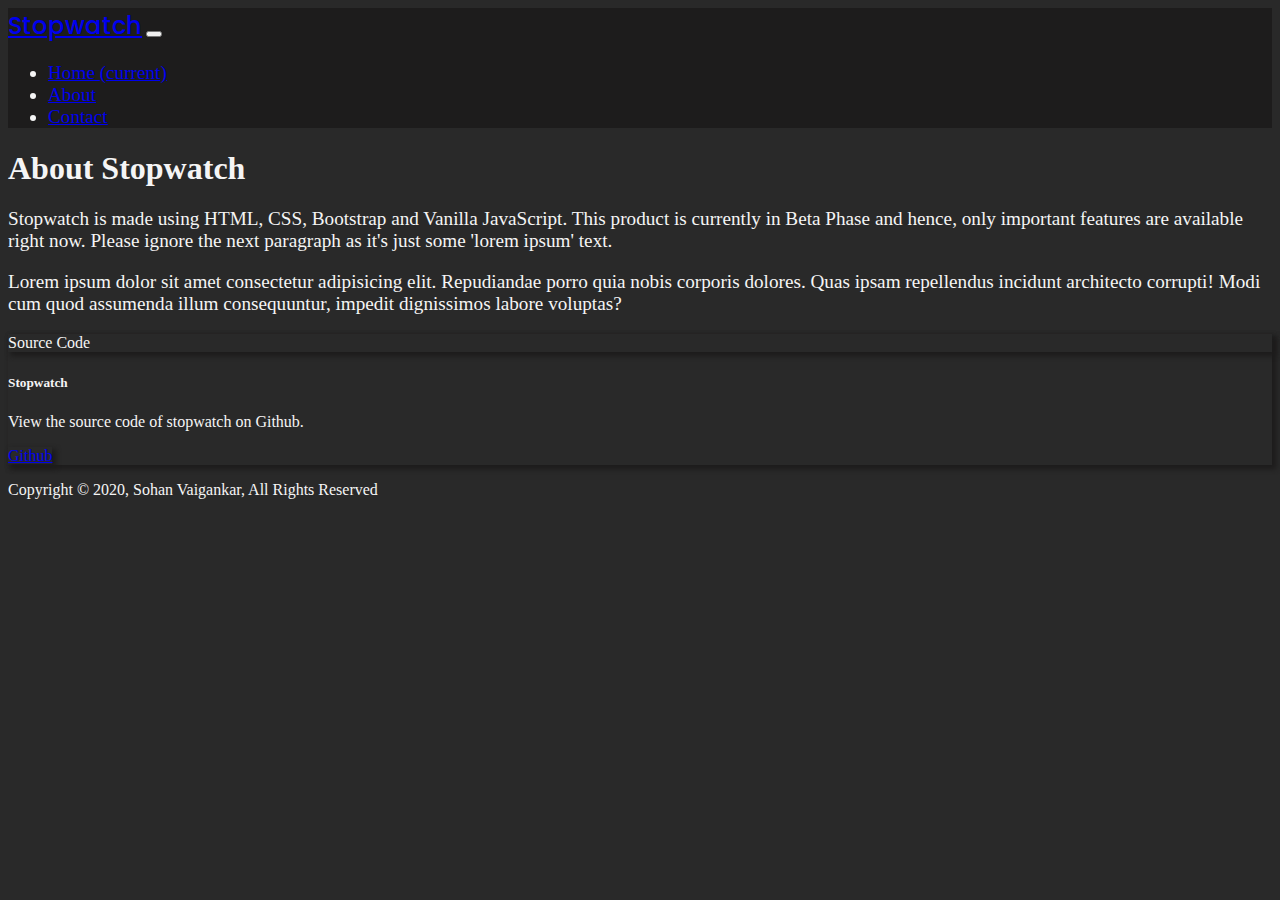
<file: about.html>
<!DOCTYPE html>
<html lang="en">
  <head>
    <meta charset="UTF-8" />
    <meta
      name="viewport"
      content="width=device-width, initial-scale=1.0, shrink-to-fit=no"
    />
    <title>Stopwatch | About</title>
    <link
      href="https://fonts.googleapis.com/css?family=Poppins&display=swap"
      rel="stylesheet"
    />
    <link
      rel="stylesheet"
      href="https://stackpath.bootstrapcdn.com/bootstrap/4.5.1/css/bootstrap.min.css"
      integrity="sha384-VCmXjywReHh4PwowAiWNagnWcLhlEJLA5buUprzK8rxFgeH0kww/aWY76TfkUoSX"
      crossorigin="anonymous"
    />
    <link rel="stylesheet" href="./assets/css/custom.css" />
    <link
      rel="shortcut icon"
      href="./assets/logos/about-icon.ico"
      type="image/x-icon"
    />
  </head>
  <body>
    <!-- Navbar -->
    <nav class="navbar navbar-expand-lg navbar-dark nav-bg-dark p-3 fixed-top">
      <div class="container">
        <a class="navbar-brand font-weight-bolder" href="./index.html"
          >Stopwatch</a
        >
        <button
          class="navbar-toggler"
          type="button"
          data-toggle="collapse"
          data-target="#navbarNav"
          aria-controls="navbarNav"
          aria-expanded="false"
          aria-label="Toggle navigation"
        >
          <span class="navbar-toggler-icon"></span>
        </button>
        <div
          class="collapse navbar-collapse justify-content-end"
          id="navbarNav"
        >
          <ul class="navbar-nav">
            <li class="nav-item">
              <a class="nav-link" href="./index.html">
                Home
                <span class="sr-only">(current)</span>
              </a>
            </li>
            <li class="nav-item active">
              <a class="nav-link" href="#">About</a>
            </li>
            <li class="nav-item">
              <a class="nav-link" href="./contact.html">Contact</a>
            </li>
          </ul>
        </div>
      </div>
    </nav>

    <section class="about-section container mt-5 py-5">
      <h1 class="mt-2 py-2">About Stopwatch</h1>
      <p>
        Stopwatch is made using HTML, CSS, Bootstrap and Vanilla JavaScript.
        This product is currently in Beta Phase and hence, only important
        features are available right now. Please ignore the next paragraph as
        it's just some 'lorem ipsum' text.
      </p>
      <p>
        Lorem ipsum dolor sit amet consectetur adipisicing elit. Repudiandae
        porro quia nobis corporis dolores. Quas ipsam repellendus incidunt
        architecto corrupti! Modi cum quod assumenda illum consequuntur, impedit
        dignissimos labore voluptas?
      </p>
    </section>

    <!-- Source Code -->
    <div class="card container dark-box-shadow background-dark p-3 mt-2 mb-5">
      <div class="card-header dark-box-shadow">Source Code</div>
      <div class="card-body">
        <h5 class="card-title">Stopwatch</h5>
        <p class="card-text">View the source code of stopwatch on Github.</p>
        <a
          target="_blank"
          href="https://github.com/SohanVaigankar/stopwatch"
          class="btn btn-primary dark-box-shadow"
          >Github</a
        >
      </div>
    </div>
    <!-- Footer -->
    <footer class="text-center mb-n2 p-1">
      <p class="container">
        Copyright &copy; 2020, Sohan Vaigankar, All Rights Reserved
      </p>
    </footer>
    <script
      src="https://code.jquery.com/jquery-3.5.1.slim.min.js"
      integrity="sha384-DfXdz2htPH0lsSSs5nCTpuj/zy4C+OGpamoFVy38MVBnE+IbbVYUew+OrCXaRkfj"
      crossorigin="anonymous"
    ></script>
    <script
      src="https://cdn.jsdelivr.net/npm/popper.js@1.16.1/dist/umd/popper.min.js"
      integrity="sha384-9/reFTGAW83EW2RDu2S0VKaIzap3H66lZH81PoYlFhbGU+6BZp6G7niu735Sk7lN"
      crossorigin="anonymous"
    ></script>
    <script
      src="https://stackpath.bootstrapcdn.com/bootstrap/4.5.1/js/bootstrap.min.js"
      integrity="sha384-XEerZL0cuoUbHE4nZReLT7nx9gQrQreJekYhJD9WNWhH8nEW+0c5qq7aIo2Wl30J"
      crossorigin="anonymous"
    ></script>
  </body>
</html>
</file>
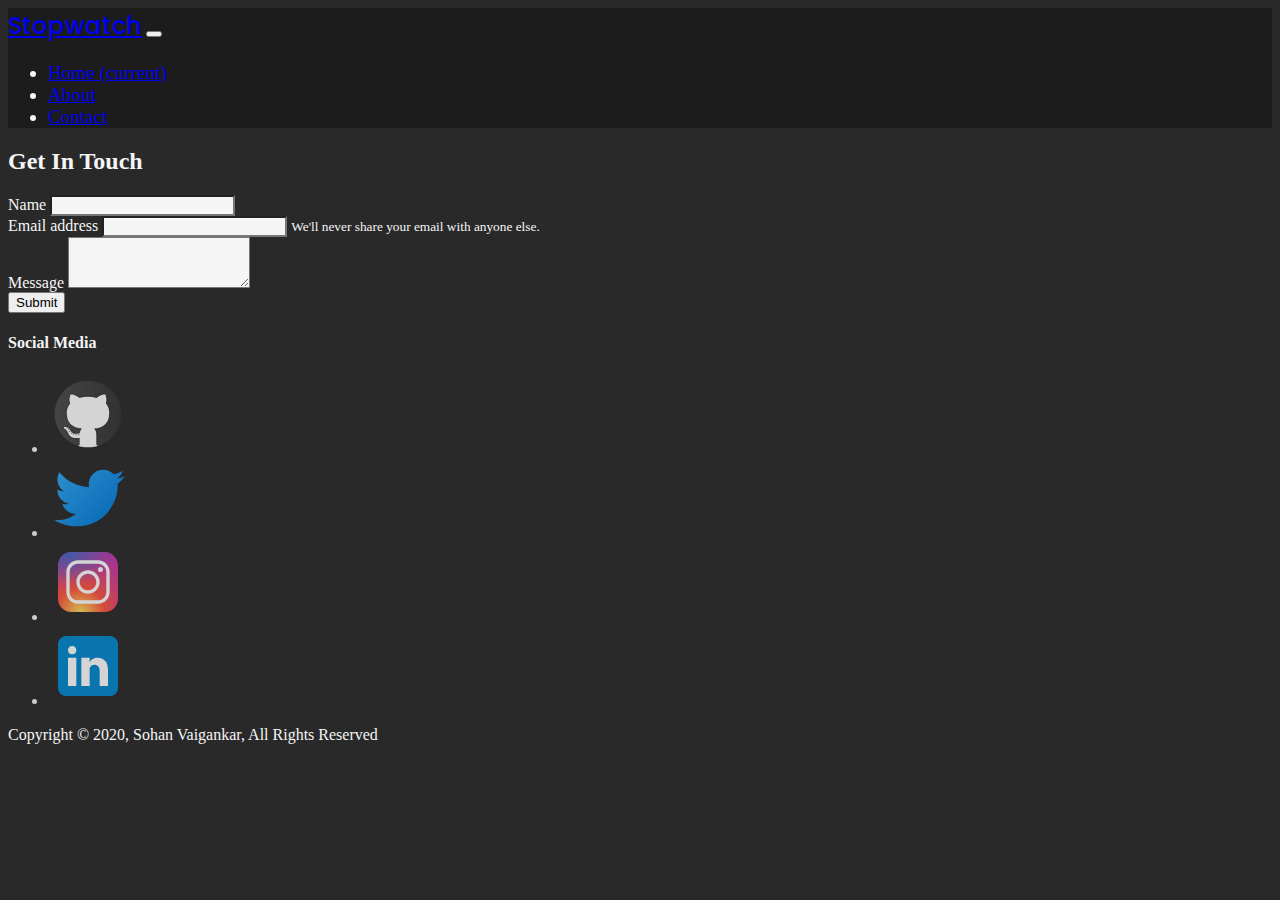
<file: contact.html>
<!DOCTYPE html>
<html lang="en">
  <head>
    <meta charset="UTF-8" />
    <meta
      name="viewport"
      content="width=device-width, initial-scale=1.0, shrink-to-fit=no"
    />
    <title>Stopwatch | Contact</title>
    <link
    rel="stylesheet"
    href="https://stackpath.bootstrapcdn.com/bootstrap/4.5.1/css/bootstrap.min.css"
    integrity="sha384-VCmXjywReHh4PwowAiWNagnWcLhlEJLA5buUprzK8rxFgeH0kww/aWY76TfkUoSX"
    crossorigin="anonymous"
    />
    <link
      href="https://fonts.googleapis.com/css?family=Poppins&display=swap"
      rel="stylesheet"
    />
    <link rel="stylesheet" href="./assets/css/custom.css">
    <link rel="shortcut icon" href="./assets/logos/contact-icon.ico" type="image/x-icon">
  </head>
  <body>
    <!-- Navbar -->
    <nav class="navbar navbar-expand-lg navbar-dark nav-bg-dark p-3 fixed-top">
      <div class="container ">
        <a class="navbar-brand font-weight-bolder" href="./index.html">Stopwatch</a>
        <button
          class="navbar-toggler"
          type="button"
          data-toggle="collapse"
          data-target="#navbarNav"
          aria-controls="navbarNav"
          aria-expanded="false"
          aria-label="Toggle navigation"
        >
          <span class="navbar-toggler-icon"></span>
        </button>
        <div
          class="collapse navbar-collapse justify-content-end"
          id="navbarNav"
        >
          <ul class="navbar-nav">
            <li class="nav-item">
              <a class="nav-link" href="./index.html">
                Home
                <span class="sr-only">(current)</span>
              </a>
            </li>
            <li class="nav-item">
              <a class="nav-link" href="./about.html">About</a>
            </li>
            <li class="nav-item active">
              <a class="nav-link" href="#">Contact</a>
            </li>
          </ul>
        </div>
      </div>
    </nav>
    <section class="contact-form container my-5 p-5">
      <h2 class="text-center">Get In Touch </h2>
      <form>
        <div class="form-group">
          <label for="name">Name</label>
          <input type="text" class="form-control" required id="name">
        </div>
        <div class="form-group">
          <label for="email">Email address</label>
          <input type="email" class="form-control" id="email" aria-describedby="emailHelp">
          <small id="emailHelp" class="form-text text-muted ">We'll never share your email with anyone else.</small>
        </div>
        <div class="form-group">
          <label for="message">Message</label>
          <textarea class="form-control" id="message" rows="3"></textarea>
        </div>
        <button type="submit" class="btn btn-primary">Submit</button>
      </form>
    </section class="contact-form">

    <!-- Social Media Handles -->
    <section class="social-media p-2 mt-n5 my-2">
      <h4 class="text-center">Social Media</h4>
      <ul class="d-flex justify-content-center container flex-wrap">
        <li class="list-group-item border-0 background-dark">
          <a target="_blank" href="https://github.com/sohanvaigankar">
            <img class="rounded-sm" src="./assets/logos/github-logo.svg" alt="Github" />
          </a>
        </li>
        <li class="list-group-item border-0 background-dark">
          <a target="_blank" href="https://twitter.com/sohanvaigankar">
            <img class="rounded-sm" src="./assets/logos/twitter-logo.svg" alt="Twitter" />
          </a>
        </li>
        <li class="list-group-item border-0 background-dark">
          <a target="_blank" href="https://www.instagram.com/sohanvaigankar">
            <img class="rounded-sm" src="./assets/logos/instagram-logo.svg" alt="Instagram" />
          </a>
        </li>
        <li class="list-group-item border-0 background-dark">
          <a target="_blank" href="https://www.linkedin.com/in/sohanvaigankar">
            <img class="rounded-sm" src="./assets/logos/linkedin-logo.svg" alt="LinkedIn" />
          </a>
        </li>
      </ul>
    </section>
    <!-- Footer -->
    <footer class="text-center mb-n2  p-1">
      <p class="container">
        Copyright &copy; 2020, Sohan Vaigankar, All Rights Reserved
      </p>
    </footer>
    <script
      src="https://code.jquery.com/jquery-3.5.1.slim.min.js"
      integrity="sha384-DfXdz2htPH0lsSSs5nCTpuj/zy4C+OGpamoFVy38MVBnE+IbbVYUew+OrCXaRkfj"
      crossorigin="anonymous"
    ></script>
    <script
      src="https://cdn.jsdelivr.net/npm/popper.js@1.16.1/dist/umd/popper.min.js"
      integrity="sha384-9/reFTGAW83EW2RDu2S0VKaIzap3H66lZH81PoYlFhbGU+6BZp6G7niu735Sk7lN"
      crossorigin="anonymous"
    ></script>
    <script
      src="https://stackpath.bootstrapcdn.com/bootstrap/4.5.1/js/bootstrap.min.js"
      integrity="sha384-XEerZL0cuoUbHE4nZReLT7nx9gQrQreJekYhJD9WNWhH8nEW+0c5qq7aIo2Wl30J"
      crossorigin="anonymous"
    ></script>
  </body>
</html>
</file>
<file: assets/css/custom.css>
html,
body {
  background-color: rgb(41, 41, 41);
  color: whitesmoke;
}

.navbar-brand {
  font-weight: 500;
  font-size: 1.5rem;
  font-family: "Poppins", sans-serif;
}

.about-section p {
  font-weight: 300;
  font-size: 1.2rem;
}

.nav-bg-dark {
  background-color: rgb(29, 28, 28);
}

.background-dark {
  background-color: rgb(41, 41, 41);
}

.navbar-nav {
  font-size: 1.2rem;
}

.contact-form form input,
.contact-form form textarea {
  background-color: whitesmoke;
}

.social-media ul li {
  opacity: 0.8;
}

.social-media ul li:hover {
  opacity: 1;
}

.social-media ul li a img {
  height: 5rem;
  width: 5rem;
}

.dark-box-shadow {
  box-shadow: rgb(29, 28, 28) 0.2rem 0.2rem 0.3rem 0.1rem;
}

@media (max-width: 786px) {
  .about-section h1 {
    font-size: 2.2rem;
  }

  .about-section p {
    font-size: 1.1rem;
  }

  .social-media ul li a img {
    height: 4rem;
    width: 4rem;
  }

  footer p {
    font-size: 1rem;
  }
}

@media (max-width: 500px) {
  .about-section h1 {
    font-size: 2rem;
  }

  .about-section p {
    font-size: 1.1rem;
  }

  .social-media ul li a img {
    height: 3rem;
    width: 3rem;
  }

  footer p {
    font-size: 0.9rem;
  }
}
</file>
